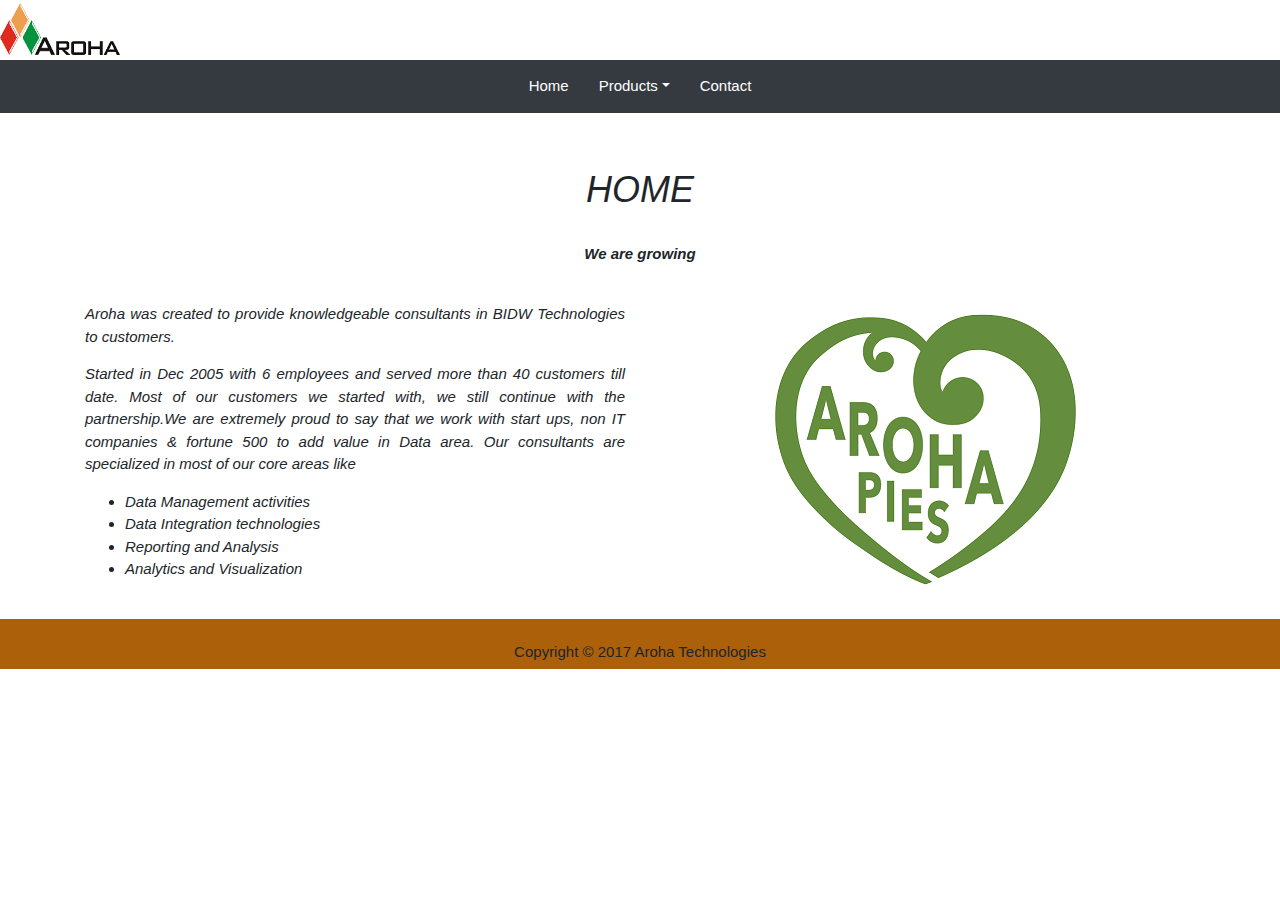
<file: index.html>
<!DOCTYPE html>
<html>
<head>
	<title>Aroha Technology</title>
	<meta charset="utf-8">
	<meta name="viewport" content="width=device-width, initial-scale=1">
	<link rel="stylesheet" href="css/bootstrap.min.css">
	<link rel="stylesheet" href="css/w3.css">
	<link rel="stylesheet" href="css/custom.css">
</head>
<body>
	<div class="cotainer">
		<img src="images/aroha.png" style="height: 60px;width: 120px;">
					<nav class="navbar navbar-expand-sm bg-dark  navbar-dark">
						<div class="container">
							<button class="navbar-toggler" type="button" data-toggle="collapse" data-target="#mynewwebsite">
							    <span class="navbar-toggler-icon"></span>
							</button>
							<div class="collapse navbar-collapse" id="mynewwebsite">
								<div class="container" style="color: #FFFFFF;">
									<ul class="nav justify-content-center nav-navbar">
								    <li class="nav-item">
								      <a class="nav-link" href="index.html">Home</a>
								    </li>
								    <li class="nav-item dropdown">
								      <a class="nav-link dropdown-toggle" data-toggle="dropdown" href="#">Products</a>
								     	<div class="dropdown-menu" >
						      				<a class="dropdown-item" href="#">Product1</a>
						      				<a class="dropdown-item" href="#">Product2</a>
						   				</div>
									</li>
								    <li class="nav-item">
								      <a class="nav-link" href="contact.html">Contact</a>
								    </li>
								  </ul>
								</div>
							</div>
						</div>
					</nav>
	</div>
	<br><br>
	<div class="container">
		<center><h1><em>HOME</em></h1></center><br>
		<p class="text-center"><em><b>We are growing</b></em></p><br>
		<div class="row">
			<div class="col-md-6 col-lg-6 col-sm-12">
				<em><p align="justify">Aroha was created to provide knowledgeable consultants in BIDW Technologies to customers.</p>
				<p align="justify">Started in Dec 2005 with 6 employees and served more than 40 customers till date. Most of our customers we started with, we still continue with the partnership.We are extremely proud to say that we work with start ups, non IT companies & fortune 500 to add value in Data area.
					Our consultants are specialized in most of our core areas like
				</p>
				<ul>
					<li>Data Management activities
					<li>Data Integration technologies</li>
					<li>Reporting and Analysis</li>
					<li>	Analytics and Visualization</li>
				</ul></div></em>
			<div class="col-md-6 col-lg-6 col-sm-12">
				<center><img src="images/p1.png"></center>
			</div>
		</div>
		
	</div><br>
	<div style="background-color: #AC6009; height: 50px;"><br>
				<center><a href="www.aroha.co.in">Copyright © 2017 Aroha Technologies</a></center>
			</div>
			<script src="js/jquery.js"></script>
			<script src="js/popper.js"></script>
			<script src="js/bootstrap.min.js"></script>
	</body>
	</html>
</file>
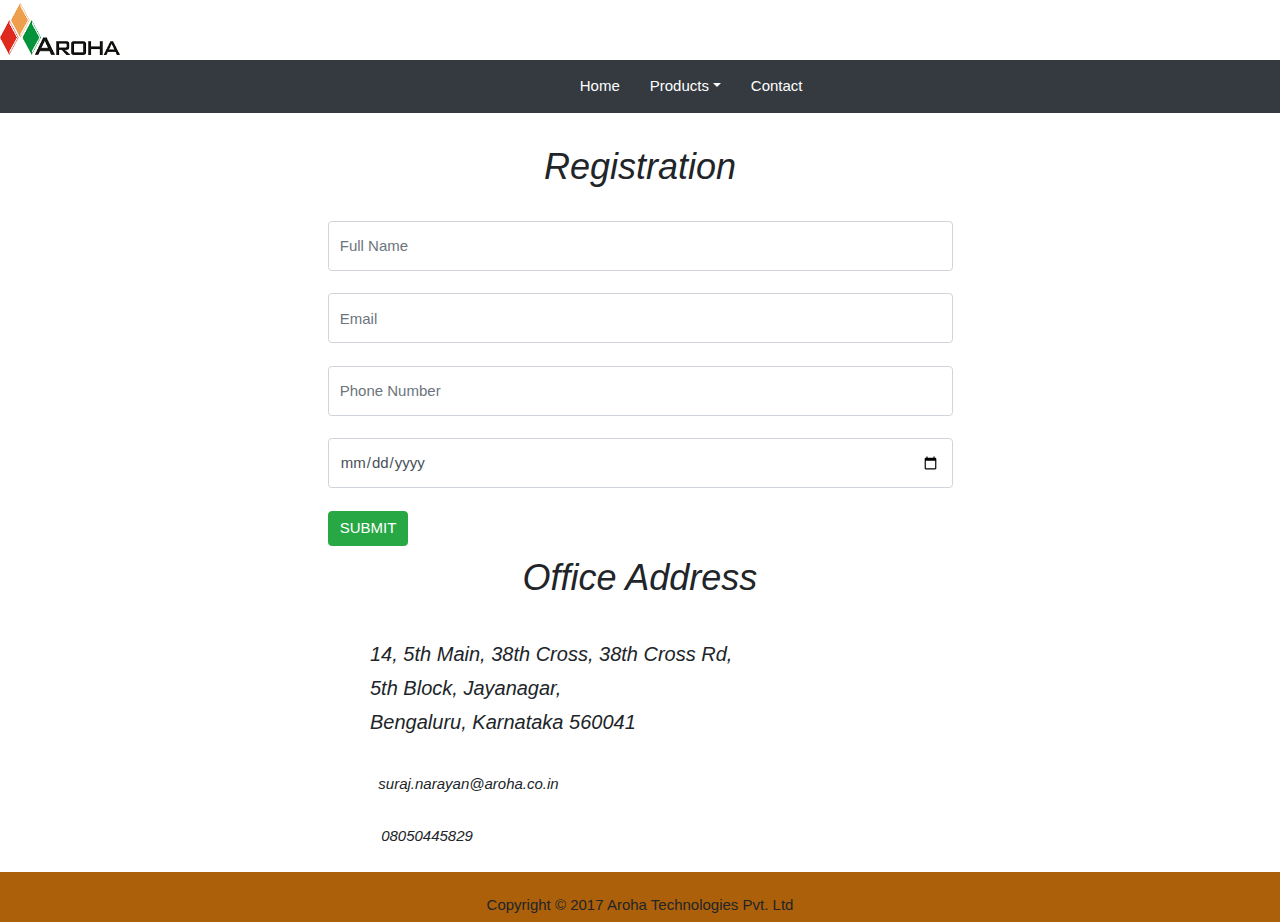
<file: contact.html>
<!DOCTYPE html>
<html>
<head>
	<title>Aroha Technology</title>
	<meta charset="utf-8">
	<meta name="viewport" content="width=device-width, initial-scale=1">
	<link rel="stylesheet" href="css/bootstrap.min.css">
	<link rel="stylesheet" href="css/w3.css">
	<link rel='stylesheet' href='https://use.fontawesome.com/releases/v5.5.0/css/all.css' integrity='sha384-B4dIYHKNBt8Bc12p+WXckhzcICo0wtJAoU8YZTY5qE0Id1GSseTk6S+L3BlXeVIU' crossorigin='anonymous'>
</head>
<body>
	<div class="cotainer">
		<img src="images/aroha.png" style="height: 60px;width: 120px;">
					<nav class="navbar navbar-expand-sm bg-dark  navbar-dark">
						<div class="container row">
							<button class="navbar-toggler" type="button" data-toggle="collapse" data-target="#aroha">
							    <span class="navbar-toggler-icon"  ></span>
							</button>
							<div class="col-md-3 col-lg-3"></div>
							<div class="collapse navbar-collapse col-md-6 col-lg-6" id="aroha">
								<div class="container" style="color: #FFFFFF;">
									<ul class="nav justify-content-end nav-navbar">
								    <li class="nav-item">
								      <a class="nav-link" href="index.html">Home</a>
								    </li>
								    <li class="nav-item dropdown">
								      <a class="nav-link dropdown-toggle" data-toggle="dropdown" href="#">Products</a>
								     	<div class="dropdown-menu" >
						      				<a class="dropdown-item" href="#">Product1</a>
						      				<a class="dropdown-item" href="#">Product2</a>
						   				</div>
									</li>
								    <li class="nav-item">
								      <a class="nav-link" href="#">Contact</a>
								    </li>
								  </ul>
								</div>
							</div>
							<div class="col-md-3 col-lg-3"></div>
						</div>
					</nav>
	</div><br>
	<div class="cotainer">
		<div class="row">
			<div class="col-md-3 col-lg-3"></div>
			<div class="col-md-6 col-lg-6">
		<form class="form" name="myform1" id="myform1" method="post">
			<center><h1><em>Registration</em></h1></center><br>
		<input type="text" name="name1" id="name1" placeholder="Full Name" class="form-control" style="height: 50px;" required="required" autocomplete="off" maxlength="16"><br>
		<input type="text" name="email" id="email" placeholder="Email" class="form-control" style="height: 50px;" required="required" autocomplete="off"><br>
		<input type="Number" name="phone" id="phone" placeholder="Phone Number" class="form-control" style="height: 50px;" required="required" autocomplete="off" maxlength="10"><br>
		<input type="date" name="date" id="date" class="form-control" placeholder="Date-Of-Birth" style="height: 50px;"><br>
			<a href="pag2.html"><button class="btn btn-success" style="width: 80px;height: auto;" onclick="myvalidate();"> SUBMIT</button></a>
		</form>
		</div>
		<div class="col-md-3 col-lg-3"></div>
			</div>
			<div class="container">
				<div class="row">
					<div class="col-md-3 col-lg-3"></div>	
					<div class="col-md-6 col-lg-6">
						<center><h1><em>Office Address</em></h1></center><br>
						<i class="fa fa-address-card" style="font-size:20px"></i>
						<span><em><h4>14, 5th Main, 38th Cross, 38th Cross Rd,</h4> 
								<h4>5th Block, Jayanagar,</h4> 
								<h4>Bengaluru, Karnataka 560041</h4></span><br></em>
						<em><i class='far fa-envelope' style='font-size:20px'></i>&nbsp;&nbsp;<span>suraj.narayan@aroha.co.in</span><br><br>
						<i class='fas fa-phone' style='font-size:20px'>&nbsp;&nbsp;</i><span>08050445829</span></em>		
					</div>

					<div class="col-md-3 col-lg-3"></div>	
				</div>
				
			</div><br>
			<div style="background-color: #AC6009; height: 50px;"><br>
				<center><a href="www.aroha.co.in">Copyright © 2017 Aroha Technologies Pvt. Ltd</a></center>
			</div>
			<script type="text/javascript">
				function myvalidate()
				{
				var fname = document.forms["myform1"]["name1"].value;
				var f_email = document.forms["myform1"]["email"].value;
				var f_phone = document.forms["myform1"]["phone"].value;
				fpos = f_email.indexOf("@");
				dpos = f_email.lastIndexOf(".");
				var phoneno = /^\(?([0-9]{3})\)?[-. ]?([0-9]{3})[-. ]?([0-9]{4})$/;	
				var m=fname.length;
				if(m < 4 || m > 16)
				{
				alert("Name should be in Length ");
				document.myform1.name1.focus() ;
				return false;
				}
				if (fpos < 1 || ( dpos - fpos < 2 ))
				{
				alert("Please enter correct email ID")
				document.myform1.email.focus() ;
				return false;
				}
				if(f_phone.match(phoneno))
				{ 
					return true; 

				}
				else
				{
				alert("Not a valid Phone Number");
				return false;
				 }
				 

			}
			
			</script>
		
	</div>
	<script src="js/jquery.js"></script>
			<script src="js/popper.js"></script>
			<script src="js/bootstrap.min.js"></script>
	</body>
	</html>
</file>
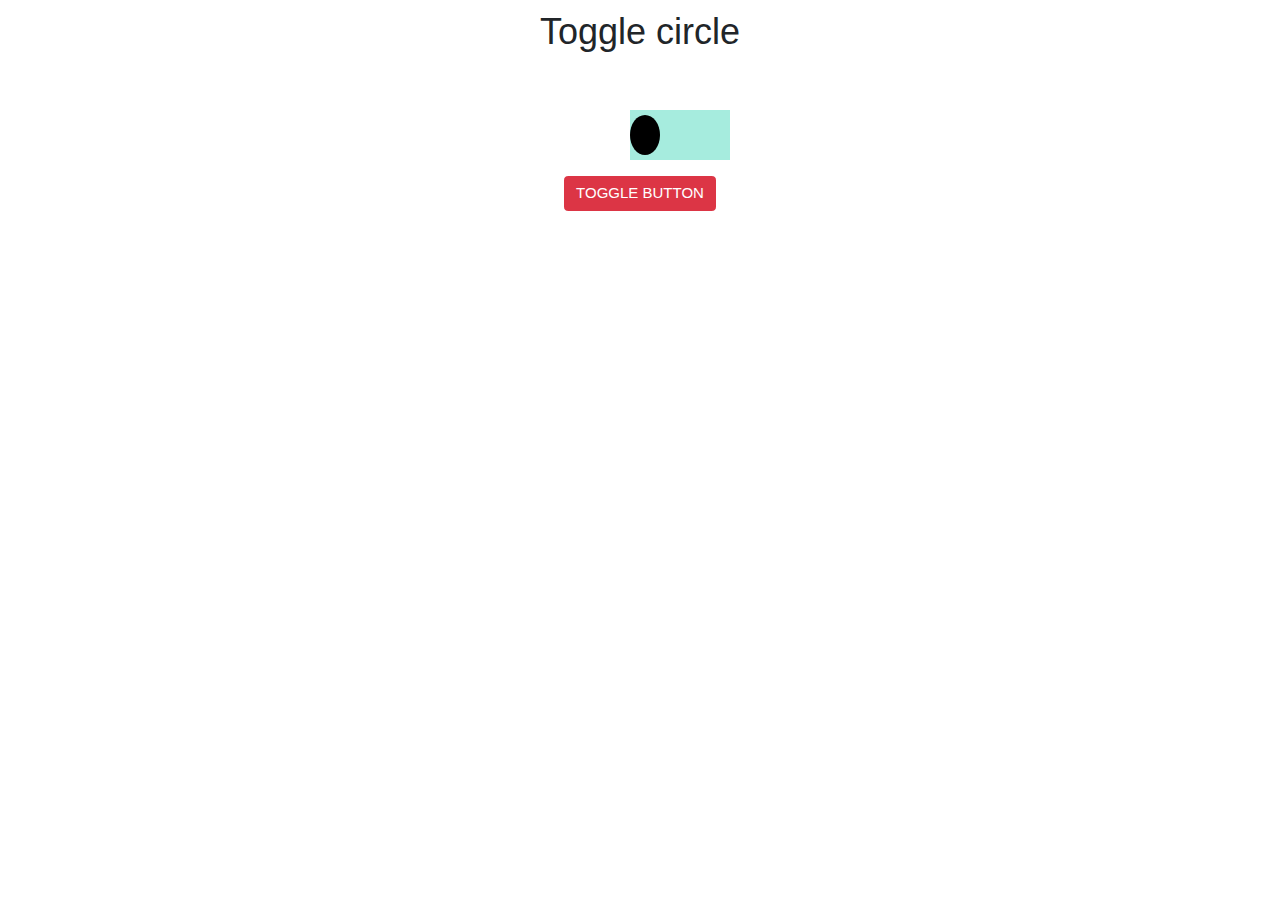
<file: toggle.html>
<!DOCTYPE html>
<html>
<head>
	<title>Aroha Technology</title>
	<meta charset="utf-8">
	<meta name="viewport" content="width=device-width, initial-scale=1">
	<link rel="stylesheet" href="css/bootstrap.min.css">
	<link rel="stylesheet" href="css/w3.css">
	<link rel="stylesheet" href="css/custom.css">
	<script src="js/jquery.js"></script>
	<script src="js/popper.js"></script>
	<script src="js/bootstrap.min.js"></script>
</head>
<body>
	<div><center><h1>Toggle circle</h1></center><br><br>
	<div id="firstdiv"><span class="dot" id="circle"></span></div><br><br><br>
	<center><button class="btn btn-danger" id="buttonclick">TOGGLE BUTTON</button></center>
	</div>
	<script type="text/javascript">
		$(document).ready(function(){
    	$("#buttonclick").click(function(){
        $("#circle").animate({left: '70px'});
    });
});
	</script>
	
</body>
</html>
</file>
<file: css/custom.css>
.dot {
    height: 40px;
    width: 30px;
    background-color: #000000;
    border-radius: 60%;
    display: inline-block;
    position: absolute;
    left: 0px;
	top: 5px;
}
#firstdiv{
	position: absolute;
	left: 630px;
	top: 110px;
	height: 50px;
	width: 100px;
	background-color: #A6ECDE

}
</file>
